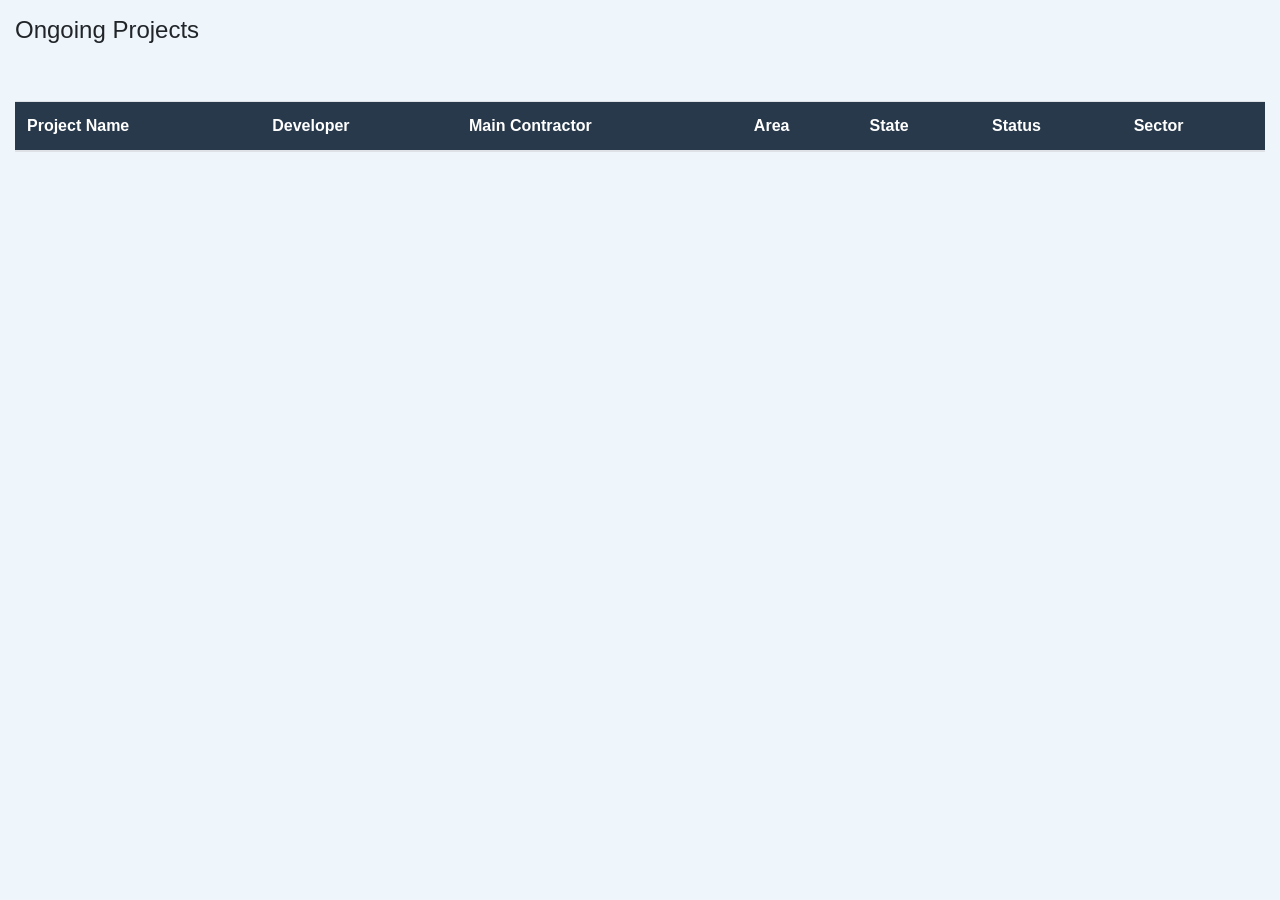
<file: index.html>
<!DOCTYPE html>
<html lang="en">
<head>
    <meta charset="UTF-8">
    <meta name="viewport" content="width=device-width, initial-scale=1.0">
    <meta http-equiv="X-UA-Compatible" content="ie=edge">

    <!-- Bootsrap CDN -->
    <link rel="stylesheet" href="Assets/CSS/bootstrap.min.css">

    <!-- Font-awesone link -->
    <link rel="stylesheet" href="Assets/CSS/fontawesome-free-5.11.2-web/css/all.css">

    <!-- DataTable-CDN -->
    <link rel="stylesheet" href="https://cdn.datatables.net/1.10.20/css/dataTables.bootstrap4.min.css">

    <!-- My Css -->
    <link rel="stylesheet" href="Assets/CSS/style.css">
    <title>Estate-Intel</title>
</head>
<body>
    <div class="container-fluid">
        <!-- My header -->
        <header>
            <nav class="nav nav-flex mt-3 mb-5">
                <h4>Ongoing Projects</h4>
            </nav>
        </header>
        <div>
            <!-- My table -->
            <table class="table table-striped mt-5 table-responsive-sm" id="estateTable">
                <thead class="head-bg">
                    <tr class="header-txt-col">
                        <th>Project Name</th>
                        <th>Developer</th>
                        <th>Main Contractor</th>
                        <th>Area</th>
                        <th>State</th>
                        <th>Status</th>
                        <th>Sector</th>
                    </tr>
                </thead>
                <tbody id="tableBody">
                       
                </tbody>
            </table> 
        </div>
    </div>
    
    <!-- Link to my JS -->
    <script src="Assets/Js/jquery.min.js"></script>
    <script src="Assets/Js/bootstrap.min.js"></script>
    <script src="https://cdn.datatables.net/1.10.20/js/jquery.dataTables.min.js"></script>
    <script src="https://cdn.datatables.net/1.10.20/js/dataTables.bootstrap4.min.js"></script>
    <script src="Assets/Js/main.js"></script>
</body>
</html>
</file>
<file: Assets/CSS/style.css>
body{
    margin: 0;
    padding: 0;
    background-color: #EEF5FB;
}
.head-bg{
    background-color: #28394B;
}

.header-txt-col > th{
    color: #fff;
}

.my-form{
    position: relative;
}

.status-bg{
    padding: 10px 20px;
}

@media only screen and (min-width: 320px) and (max-width: 768px){
    .nav-flex{
        justify-content: center
    }
}
</file>
